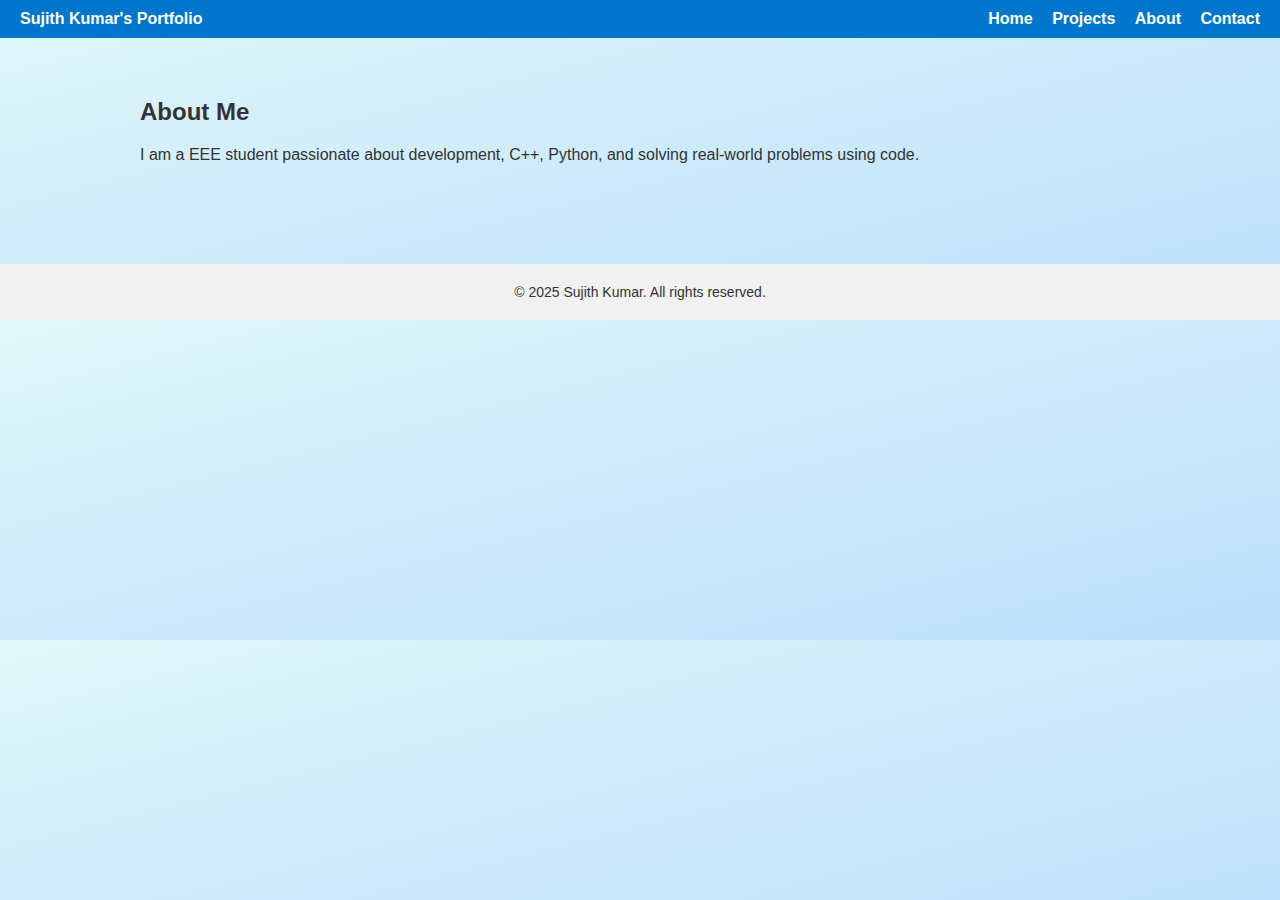
<file: about.html>
<!DOCTYPE html>
<html lang="en">
<head>
  <meta charset="UTF-8" />
  <title>About | Sujith Kumar</title>
  <link rel="stylesheet" href="style.css" />
</head>
<body>
  <nav class="navbar">
    <div><strong>Sujith Kumar's Portfolio</strong></div>
    <div>
      <a href="index.html">Home</a>
      <a href="projects.html">Projects</a>
      <a href="about.html">About</a>
      <a href="contact.html">Contact</a>
    </div>
  </nav>
  <div class="container">
    <section>
      <h2>About Me</h2>
      <p>I am a EEE student passionate about development, C++, Python, and solving real-world problems using code.</p>
    </section>
  </div>
  <footer>&copy; 2025 Sujith Kumar. All rights reserved.</footer>
</body>
</html>
</file>
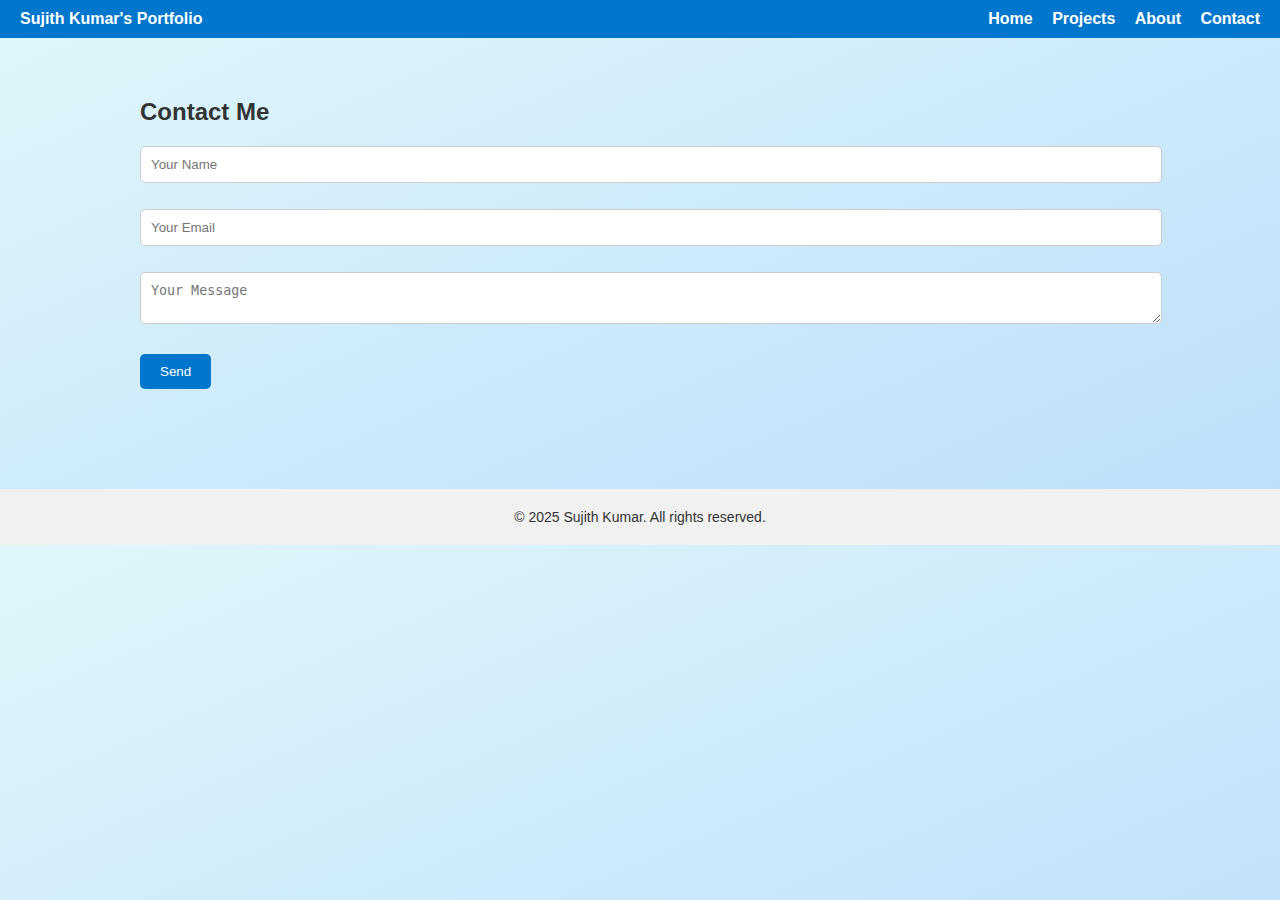
<file: contact.html>
<!DOCTYPE html>
<html lang="en">
<head>
  <meta charset="UTF-8" />
  <title>Contact | Sujith Kumar</title>
  <link rel="stylesheet" href="style.css" />
</head>
<body>
  <nav class="navbar">
    <div><strong>Sujith Kumar's Portfolio</strong></div>
    <div>
      <a href="index.html">Home</a>
      <a href="projects.html">Projects</a>
      <a href="about.html">About</a>
      <a href="contact.html">Contact</a>
    </div>
  </nav>
  <div class="container">
    <section>
      <h2>Contact Me</h2>
      <form onsubmit="alert('Message sent!'); return false;">
        <p><input type="text" placeholder="Your Name" required /></p>
        <p><input type="email" placeholder="Your Email" required /></p>
        <p><textarea placeholder="Your Message" required></textarea></p>
        <p><button type="submit">Send</button></p>
      </form>
    </section>
  </div>
  <footer>&copy; 2025 Sujith Kumar. All rights reserved.</footer>
</body>
</html>
</file>
<file: style.css>
/* General Reset & Font */
body {
  margin: 0;
  font-family: Arial, sans-serif;
  background: linear-gradient(to bottom right, #e0f7fa, #bbdefb);
  color: #333;
}

/* Navigation Bar */
.navbar {
  background-color: #0077cc;
  padding: 10px 20px;
  display: flex;
  justify-content: space-between;
  align-items: center;
  color: white;
}
.navbar a {
  color: white;
  margin-left: 15px;
  text-decoration: none;
  font-weight: bold;
}
.navbar a:hover {
  text-decoration: underline;
}

/* Main Container */
.container {
  max-width: 1000px;
  margin: auto;
  padding: 20px;
}

/* Header */
header {
  text-align: center;
  padding: 50px 20px;
}
header h1 {
  font-size: 36px;
  margin-bottom: 10px;
}
header p {
  font-size: 18px;
  color: #555;
}

/* Social Links */
.links a {
  display: inline-block;
  margin: 10px;
  padding: 10px 20px;
  text-decoration: none;
  color: #0077cc;
  border: 1px solid #0077cc;
  border-radius: 5px;
  transition: all 0.3s;
}
.links a:hover {
  background-color: #0077cc;
  color: white;
}

/* Sections */
section {
  margin: 40px 0;
}
section h2 {
  font-size: 24px;
  margin-bottom: 20px;
}

/* Card Styles */
.card {
  background: white;
  border-radius: 10px;
  padding: 20px;
  box-shadow: 0 4px 6px rgba(0,0,0,0.1);
  margin-bottom: 20px;
}

/* Form Styles */
form input,
form textarea {
  width: 100%;
  padding: 10px;
  margin-bottom: 10px;
  border: 1px solid #ccc;
  border-radius: 5px;
}
form button {
  padding: 10px 20px;
  background: #0077cc;
  color: white;
  border: none;
  border-radius: 5px;
  cursor: pointer;
}
form button:hover {
  background-color: #005fa3;
}

/* Footer */
footer {
  text-align: center;
  padding: 20px;
  font-size: 14px;
  background-color: #f1f1f1;
  margin-top: 40px;
}
</file>
